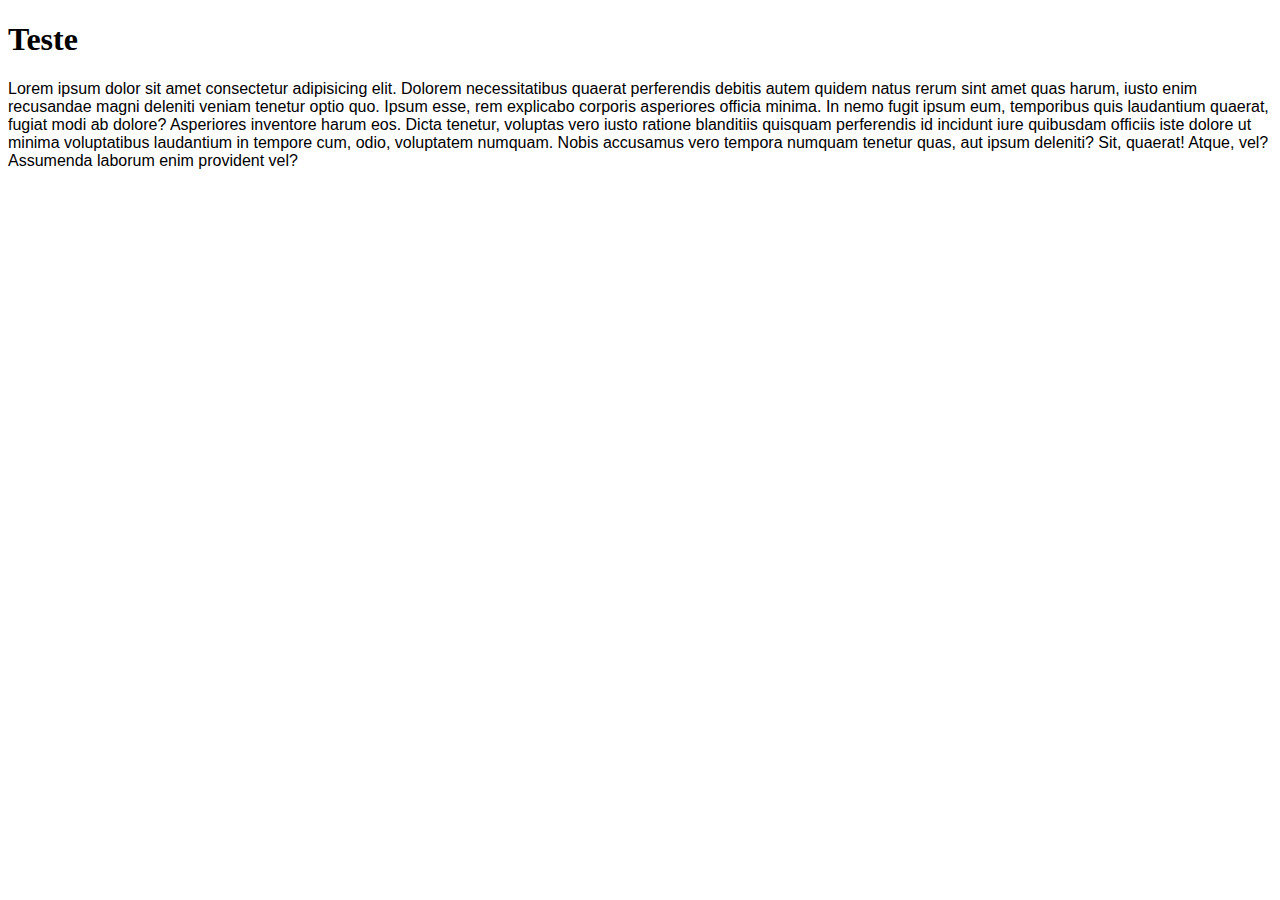
<file: fonte.html>
<!DOCTYPE html>
<html lang="pt-br">
<head>
    <meta charset="UTF-8">
    <meta name="viewport" content="width=device-width, initial-scale=1.0">
    <title>Fontes Externas</title>
    <style>
        @font-face {
            font-family: 'fonteptez' ;
            src: url('circular-std-medium-500') format('truetype');
            font-weight: normal;
            font-style: normal;
        }

            body {
            font-family: Arial, Helvetica, sans-serif;
        }
        h1 {
            font-family: 'fontepetz', Times New Roman, Times, serif;
        }
    </style>
</head>
<body>
    <h1>Teste</h1>
    <p>Lorem ipsum dolor sit amet consectetur adipisicing elit. Dolorem necessitatibus quaerat perferendis debitis autem quidem natus rerum sint amet quas harum, iusto enim recusandae magni deleniti veniam tenetur optio quo. Ipsum esse, rem explicabo corporis asperiores officia minima. In nemo fugit ipsum eum, temporibus quis laudantium quaerat, fugiat modi ab dolore? Asperiores inventore harum eos. Dicta tenetur, voluptas vero iusto ratione blanditiis quisquam perferendis id incidunt iure quibusdam officiis iste dolore ut minima voluptatibus laudantium in tempore cum, odio, voluptatem numquam. Nobis accusamus vero tempora numquam tenetur quas, aut ipsum deleniti? Sit, quaerat! Atque, vel? Assumenda laborum enim provident vel?</p>
    
</body>
</html>
</file>
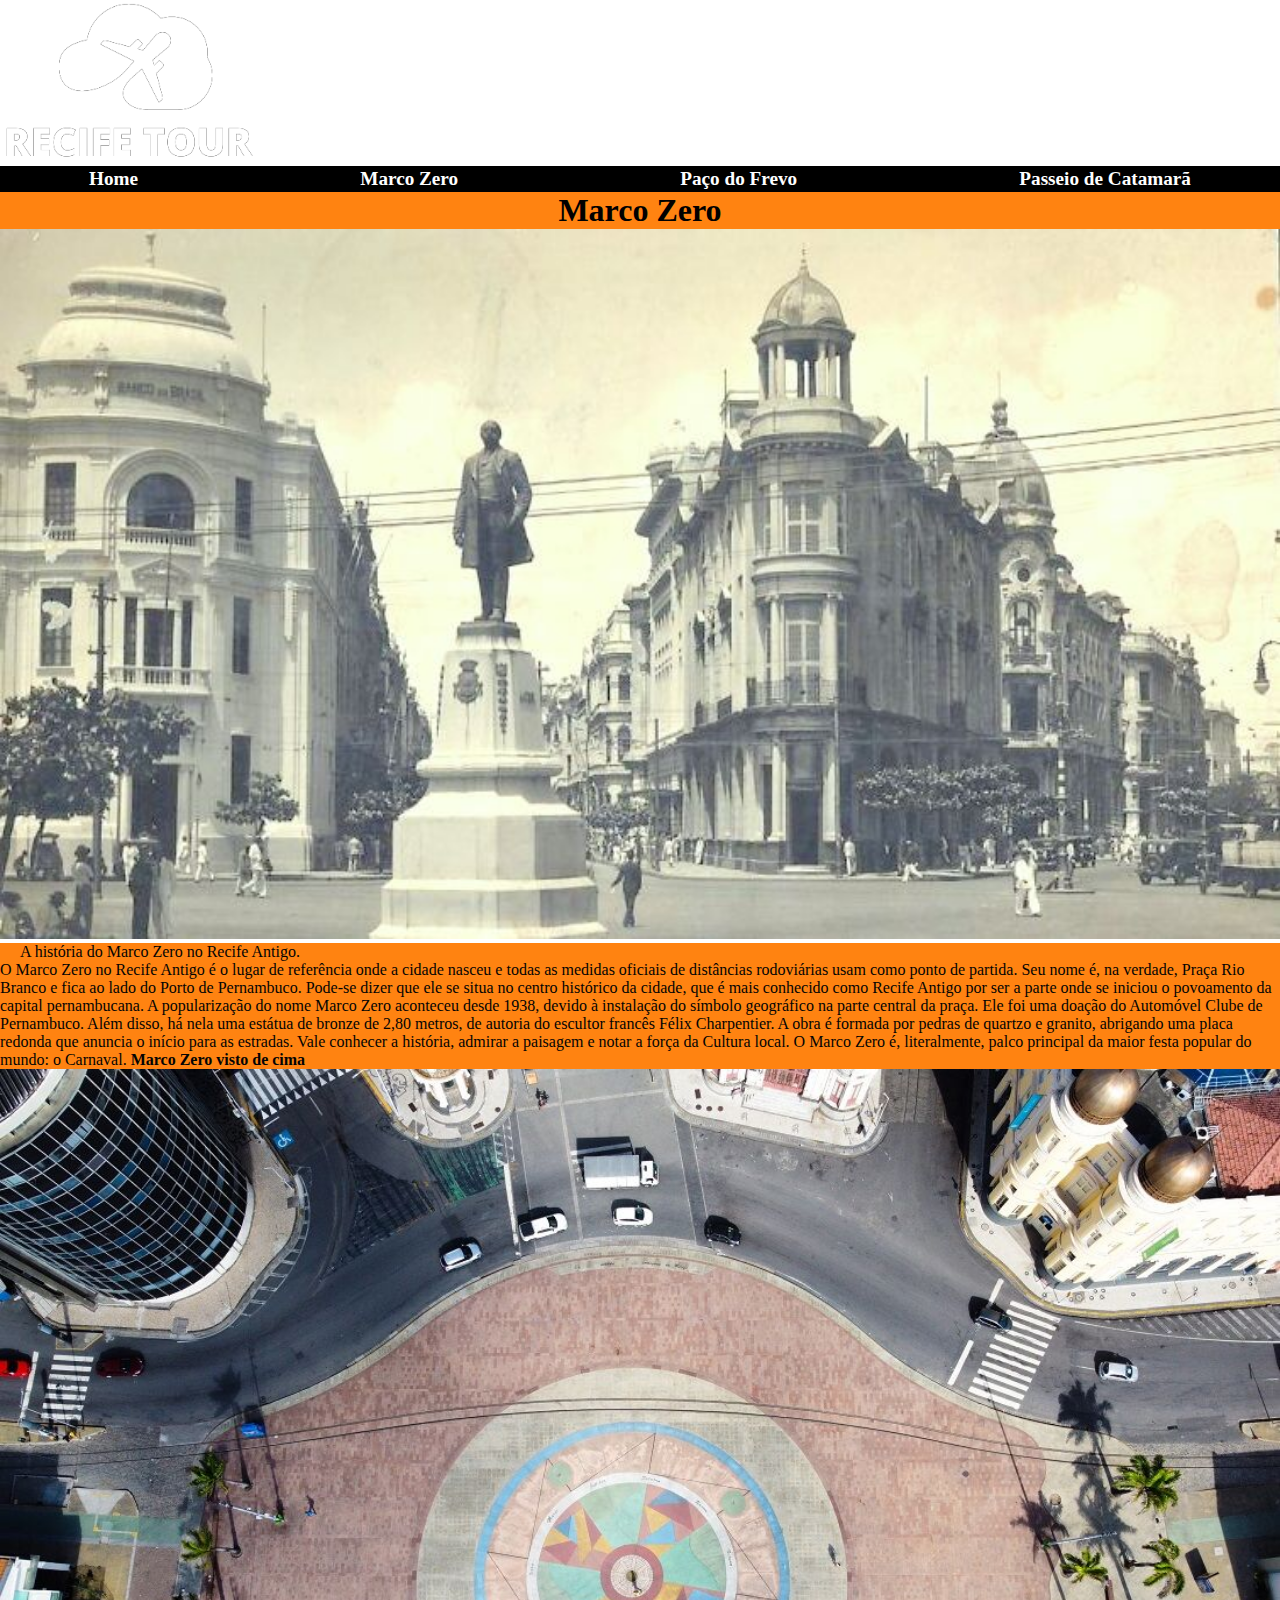
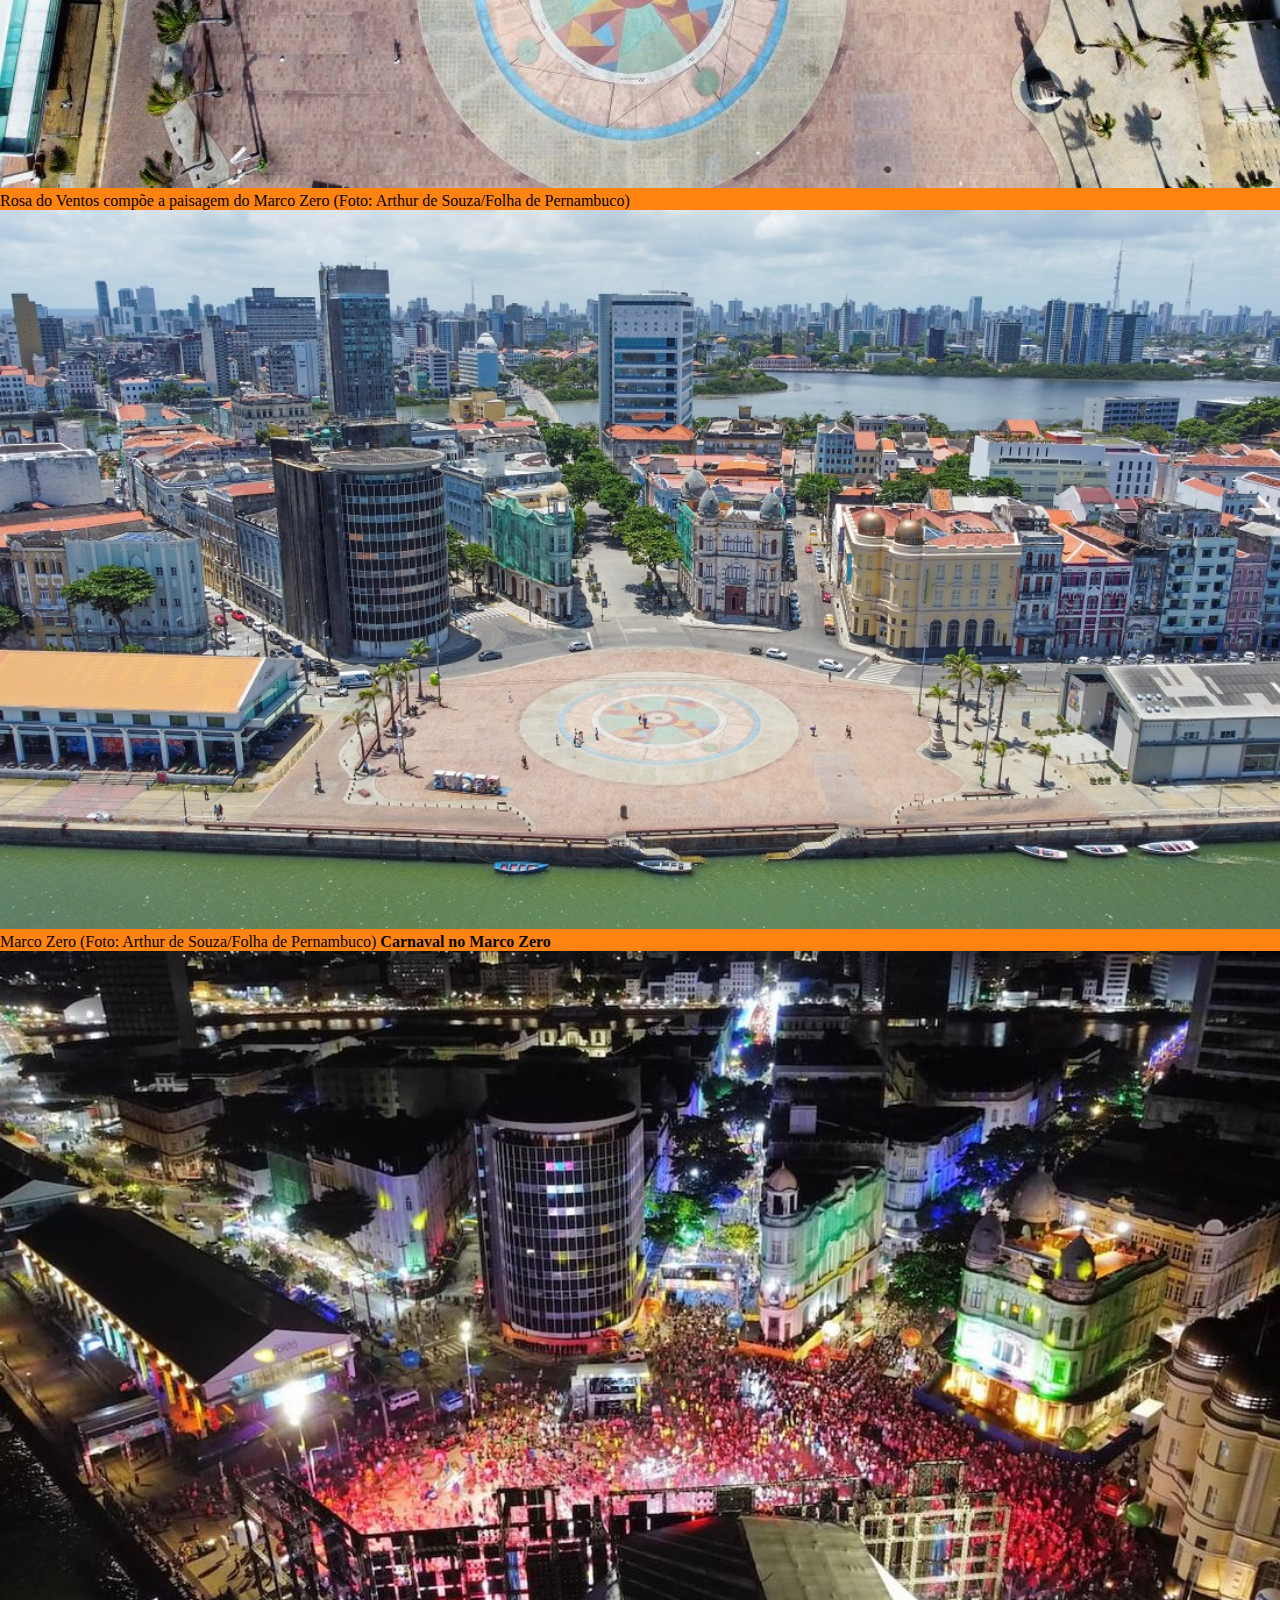
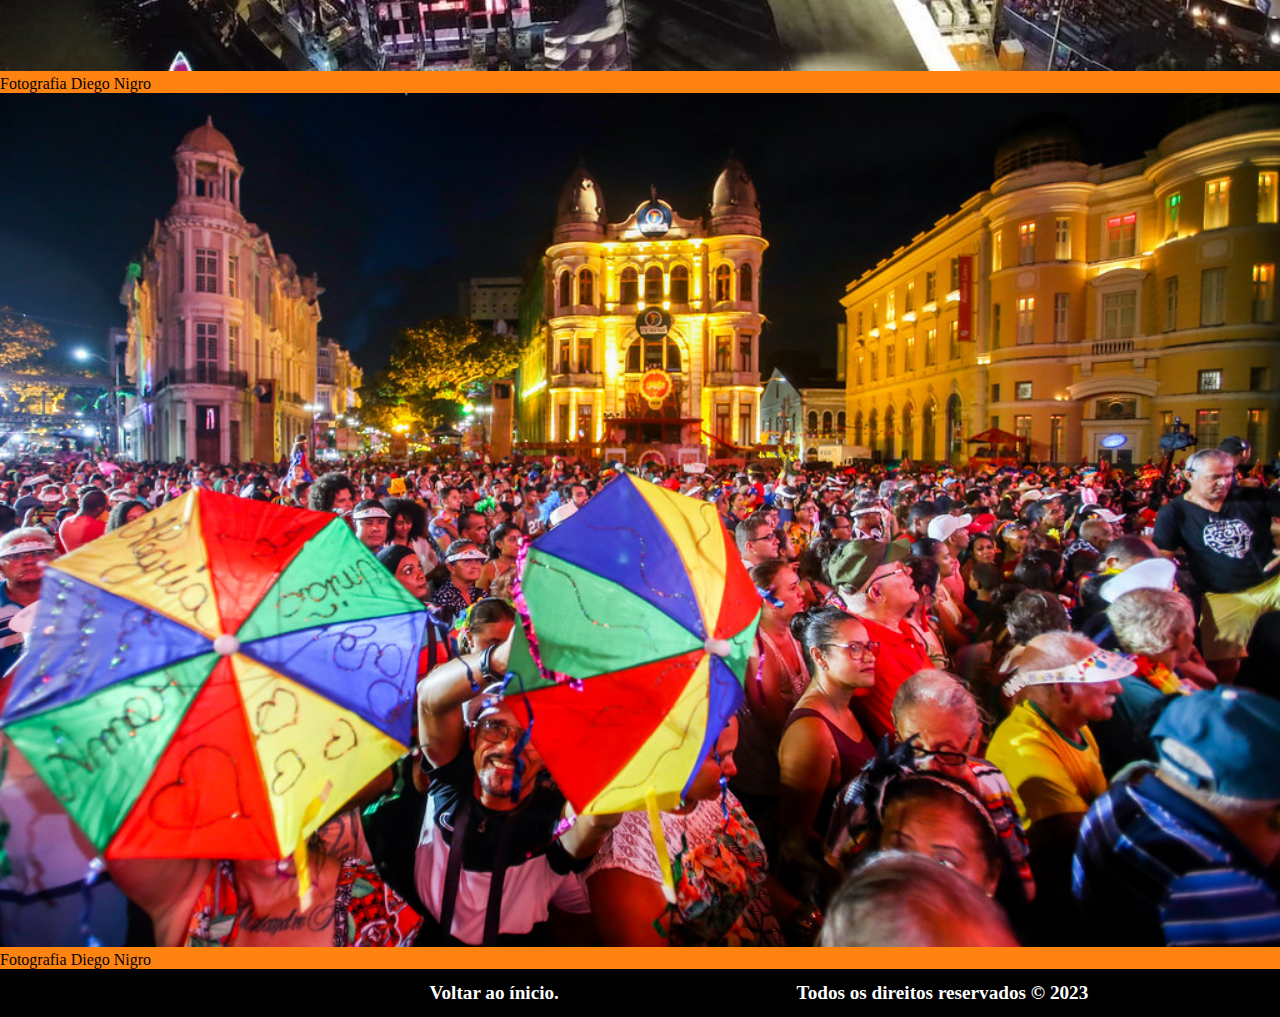
<file: MarcoZero.html>
<!DOCTYPE html>
<html lang="en">
<head>
    <meta charset="UTF-8">
    <meta name="viewport" content="width=device-width, initial-scale=1.0">
    <link rel="stylesheet" href="style.css">
    <title>MarcoZero</title>
    
</head>


<body>
  <body>
    <header>
      <img src="/img/Orange (2).png" alt="" id="inicio">        

   <nav>
  <!---navbar-->
<Ul>
  <li><a href="/index.html">Home</a></li>
  <li> <a target="_blank" href="/MarcoZero.html">Marco Zero</a> </li>
  <li> <a target="_blank" href="/paçodofrevo.html">Paço do Frevo</a> </li>
  <li> <a target="_blank" href="passeiodecatamarã.html">Passeio de Catamarã</a></li>
  </Ul>

</nav>
</header>
       <h1>Marco Zero</h1>
     <img src="/img/marco-zeroantigo.jpg" alt="Fotografia em preto e branco de 1940 do Marco Zero, mostrando uma estátua e os prédios com algumas árvores nas calçadas e algumas pessoas andando." width="100%"> 
     <p class="texto">A história do Marco Zero no Recife Antigo.<br>
        O Marco Zero no Recife Antigo é o lugar de referência onde a cidade nasceu e todas as medidas oficiais de distâncias rodoviárias usam como ponto de partida. Seu nome é, na verdade, Praça Rio Branco e fica ao lado do Porto de Pernambuco.
        Pode-se dizer que ele se situa no centro histórico da cidade, que é mais conhecido como Recife Antigo por ser a parte onde se iniciou o povoamento da capital pernambucana.
        A popularização do nome Marco Zero aconteceu desde 1938, devido à instalação do símbolo geográfico na parte central da praça. Ele foi uma doação do Automóvel Clube de Pernambuco.
        Além disso, há nela uma estátua de bronze de 2,80 metros, de autoria do escultor francês Félix Charpentier.
        A obra é formada por pedras de quartzo e granito, abrigando uma placa redonda que anuncia o início para as estradas. Vale conhecer a história, admirar a paisagem e notar a força da Cultura local. O Marco Zero é, literalmente, palco principal da maior festa popular do mundo: o Carnaval.
            <b>Marco Zero visto de cima</b>
        <img src="/img/marco-zero-0.jpg" alt="Fotografia tirada de cima mostrando a praça Marco Zero " width="100%">
        Rosa do Ventos compõe a paisagem do Marco Zero (Foto: Arthur de Souza/Folha de Pernambuco)
        <img src="/img/marco-zero-1.jpg" alt="Fotografia tirada de cima mostrando a praça Marco Zero, mostrando um pouco das águas do Rio Capibaribe" width="100%"><br>
        Marco Zero (Foto: Arthur de Souza/Folha de Pernambuco)
        <b> Carnaval no Marco Zero</b>
        <img src="/img/Carnaval-Marcozero.jpg" alt="Fotografia tirada de cima, mostrando a praça do Marco Zero lotada de pessoas com um palco, festejando o carnaval" width="100%"><br>
        Fotografia Diego Nigro

        <img src="/img/carnaval-Marcozero1.jpg" alt="Fotografia tirada bem perto dos foliões festejando o carnaval na praça do Marzo Zero com alguns chapéus de Frevo" width="100%"><br>
        Fotografia Diego Nigro
      
    <!--Footer-->
    <footer>
      <br>
      <br>

<a href="#inicio"> Voltar ao ínicio.</a>
<p>Todos os direitos reservados &copy; 2023</p>
  </footer>
</body>
</html>
</file>
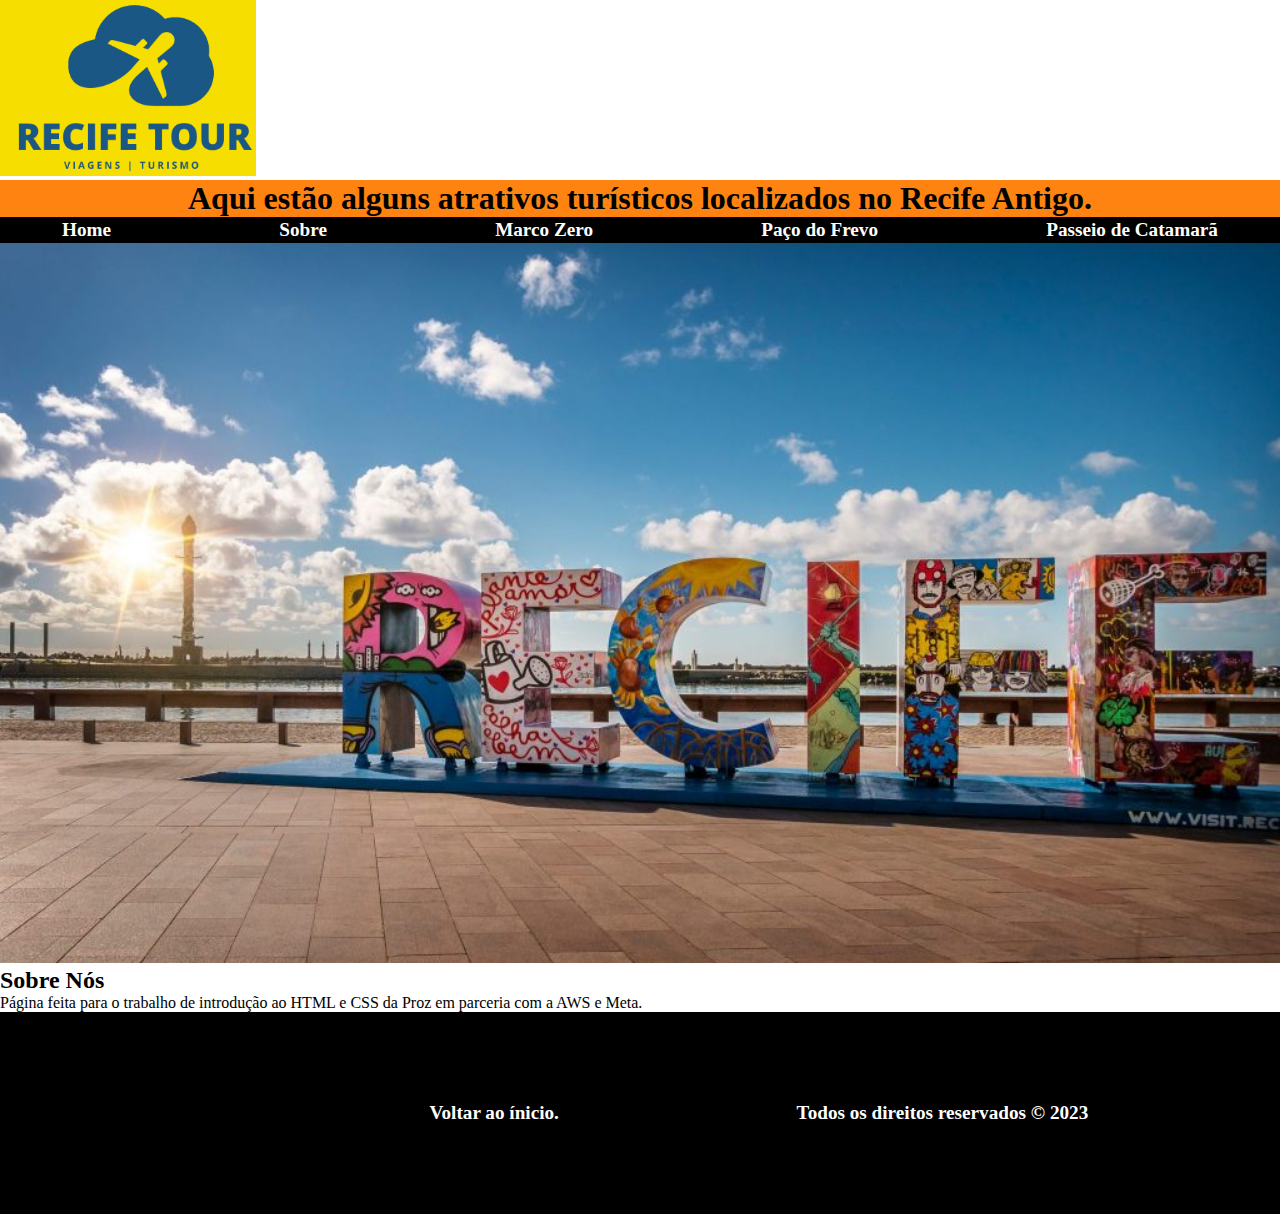
<file: sobre.html>
<!DOCTYPE html>
<html lang="en">
<head>
    <meta charset="UTF-8">
    <meta name="viewport" content="width=device-width, initial-scale=1.0">
    <link rel="stylesheet" href="style.css">
    <title>Sobre</title>
</head>
<body>

         <img src="/img/RecifeTour.png" id="inicio" width="120">     
          <h1>Aqui estão alguns atrativos turísticos localizados no Recife Antigo.
        </h1>
        
        <!---navbar-->
        <Ul>
            <li><a href="/index.html">Home</a> </li>
            <li><a target="_blank" href="/sobre.html">Sobre</a> </li>
            <li> <a target="_blank" href="/MarcoZero.html">Marco Zero</a> </li>
            <li> <a target="_blank" href="/paçodofrevo.html">Paço do Frevo</a> </li>
            <li> <a target="_blank" href="passeiodecatamarã.html">Passeio de Catamarã</a>  </li>
          </Ul>

        <!--Hero image-->
      <img src="/img/hero img.jpg" alt="Placa escrito Recife, normalmente usada por turistas para tirar foto" width="100%">
        <h2>Sobre Nós</h2>
        <p>Página feita para o trabalho de introdução ao HTML e CSS da Proz em parceria com a AWS e Meta. </p>
     <!--Footer-->
     <footer>
        <br>
        <br> 
        <br>
        <br>
        <br>
        <br>
        <br>
        <br>
        <br>
  <a href="#inicio"> Voltar ao ínicio.</a>
  <p>Todos os direitos reservados &copy; 2023</p>
    </footer></p>
</body>
</html>
</file>
<file: style.css>
header {
    background-image: url("https://images.pexels.com/photos/4009955/pexels-photo-4009955.jpeg?auto=compress&cs=tinysrgb&w=1260&h=750&dpr=1");
    background-size: cover;
    background-position: center;
}

.texto {
    text-indent: 20px;
    font-family:'fonteptez';
    color: rgb(4, 4, 4);
    align-items:center;
    background-color: #FF8311;

}

h1{
    text-align: center;
    background-color:#FF8311;
    color:black;
}
#inicio{
    width: 20%;
}


*{
    margin:0;
    padding:0;
    border:0;
}
 a {
    color: #ffffff;
}

a:hover{
    color: #014670;
}
a:link {text-decoration: none;
        
}

ul {
   border-width: 2px;
   border-style: solid;
   border-color: black;
   background: black;
   display: flex;
   align-items: end;
   font-family: 'fonteptez';
   display: flex;
   justify-content: space-around;
   list-style: none;
   gap: 3rem;
   color: #ffffff;
   font-size: larger;
   font-weight: bold;
}

#heroimagem{
    width: 100%;
}
footer{
    display: flex;
    justify-content: space-evenly;
    border-width: 2px;
   border-style: solid;
   border-color: black;
   background: black;
   align-items: center;
   font-family: 'fonteptez';
   list-style: none;
   gap: 3rem;
   color: #ffffff;
   font-size: larger;
   font-weight: bold;
}
</file>
